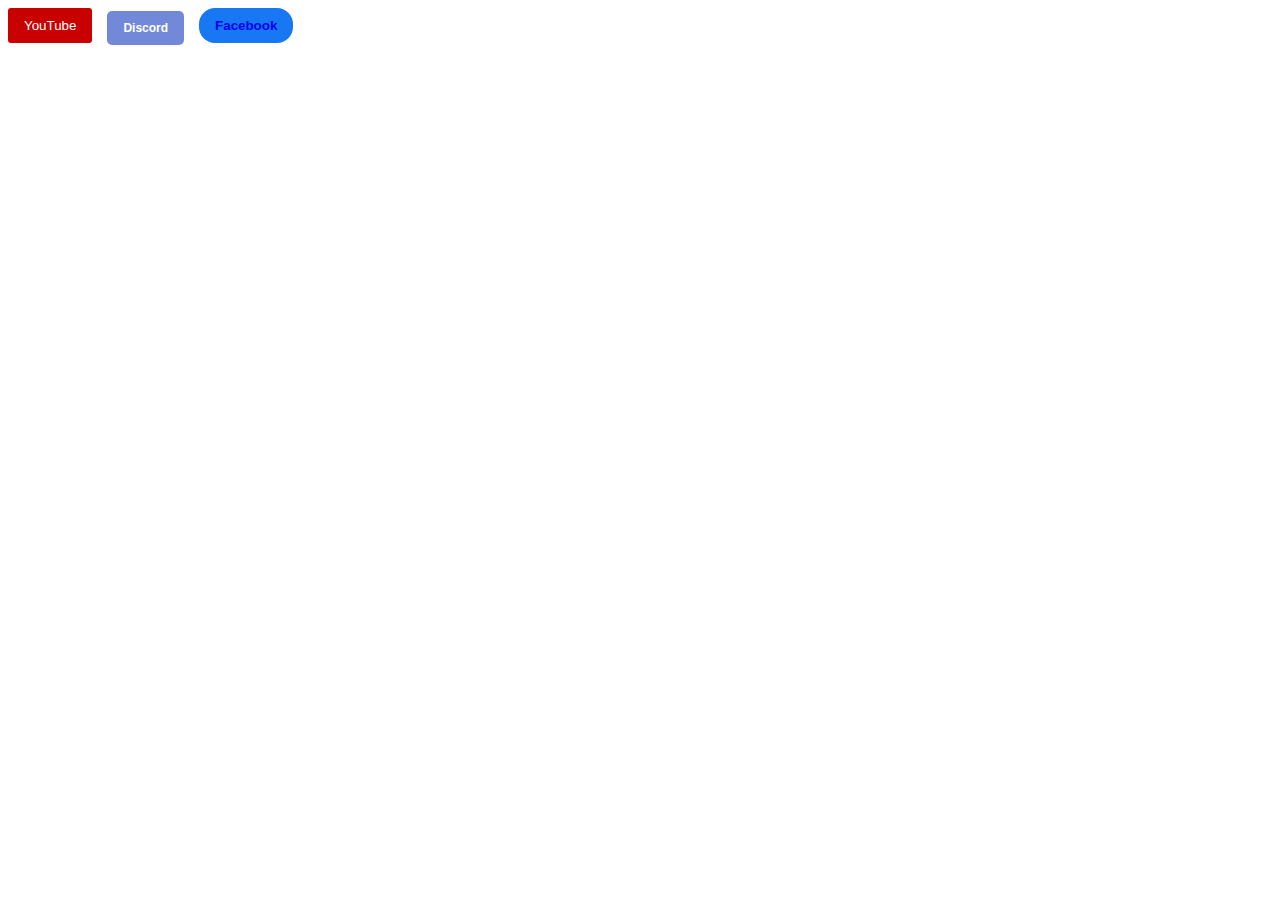
<file: index.html>
<!DOCTYPE html>
<html>
  <head>
<link rel="stylesheet" href="pekpek.css">

</head>
<body>
<a href="https://youtu.be/G3e-cpL7ofc?si=aq49YeT3nlItz1I3" style="text-decoration: none;">
<button class="yt">
  YouTube
</button>
</a>
<a href="https://discord.gg/J3Z5ptFr" style="text-decoration: none;">
<button class="dc">
  Discord
</button>
</a>
<button class="fb">
  <a href="https://www.facebook.com/share/15g9ioYnRG/" style="text-decoration: none;">
  Facebook
</button>
</body>
  </a>
</html>
</file>
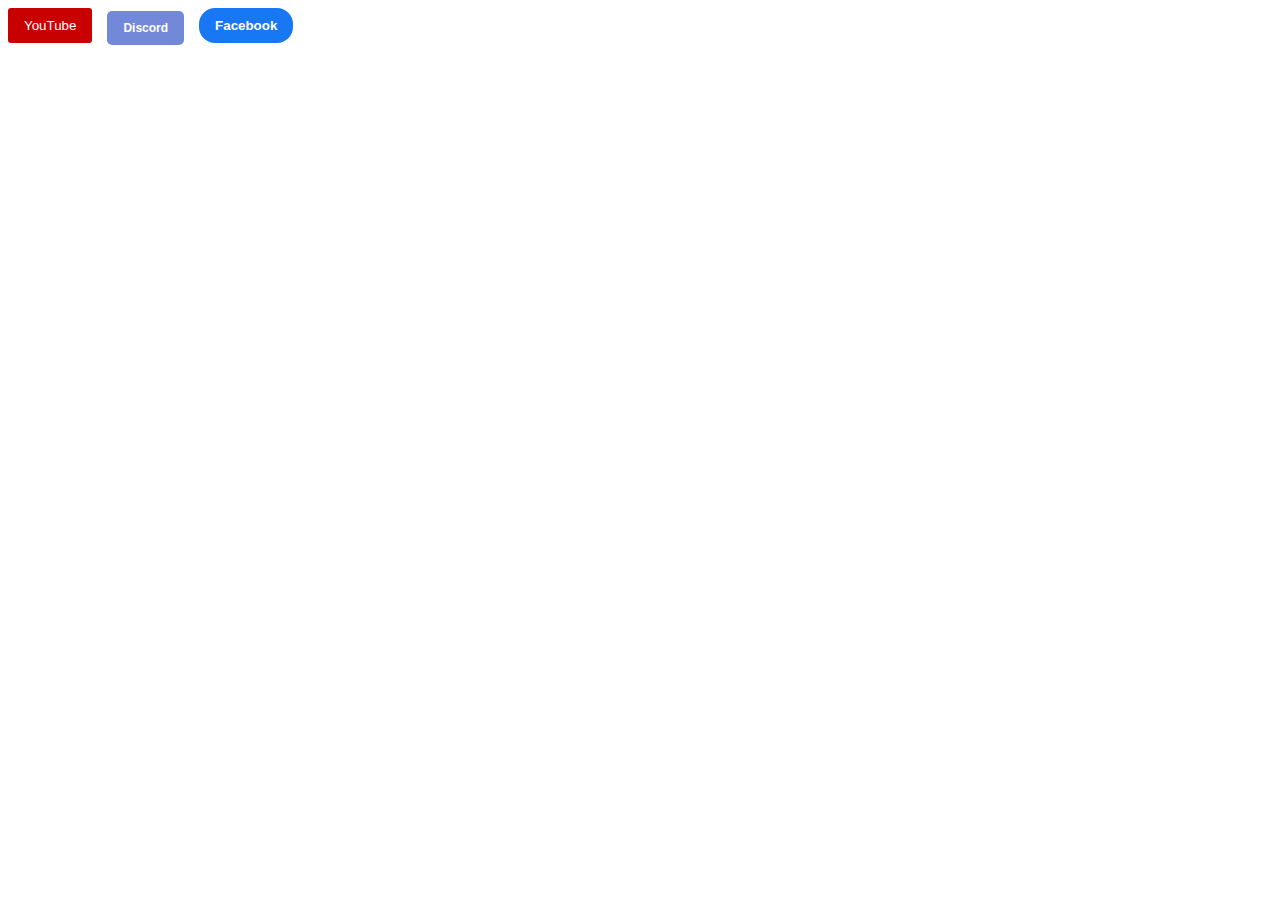
<file: burat.html>
<!DOCTYPE html>
<html>
  <head>
<link rel="stylesheet" href="pekpek.css">

</head>
<body>
<a href="https://youtu.be/G3e-cpL7ofc?si=aq49YeT3nlItz1I3" style="text-decoration: none;">
<button class="yt">
  YouTube
</button>
</a>
<a href="https://discord.gg/J3Z5ptFr" style="text-decoration: none;">
<button class="dc">
  Discord
</button>
</a>
<button class="fb">
  Facebook
</button>
</body>
</html>
</file>
<file: pekpek.css>
button {
  padding: 10px 16px 10px 16px;
    }
        
    .yt{
      border-radius: 3px;
      
        background-color: rgb(200,0,0);
        color: white;
        border: none;
        margin-right: 8px;
        cursor: pointer;
        vertical-align: top;
        
        transition: opacity 1s;
    }
    .yt:hover{
      opacity: 0.8;
    }
    .yt:active{
      opacity: 0.4;
    }
  .dc{
    border-radius: 8px;
    background-color: #7289da;
    border-width: 1px;
    color: white;
    border: none;
    border-style: solid;
    cursor: pointer;
    margin-right: 8px;
    font-weight: bold;
    font-size: 12px;
    vertical-align: top;
    
    transition: background-color 1s,
    color 1s;
  }
  .dc:hover{
    color: #7289da;
    background-color: white;
  }
  .fb{
    border-radius: 16px;
    background-color: #1877F2;
    color: white;
    border: none;
    border: none;
    font-weight: bold;
    cursor: pointer;
    vertical-align: top;
    
    transition: box-shadow 0.7s;
  }
  .fb:hover{
    box-shadow: inset 5px 5px 5px rgba(0, 0, 0, 0.4);
  }
</file>
